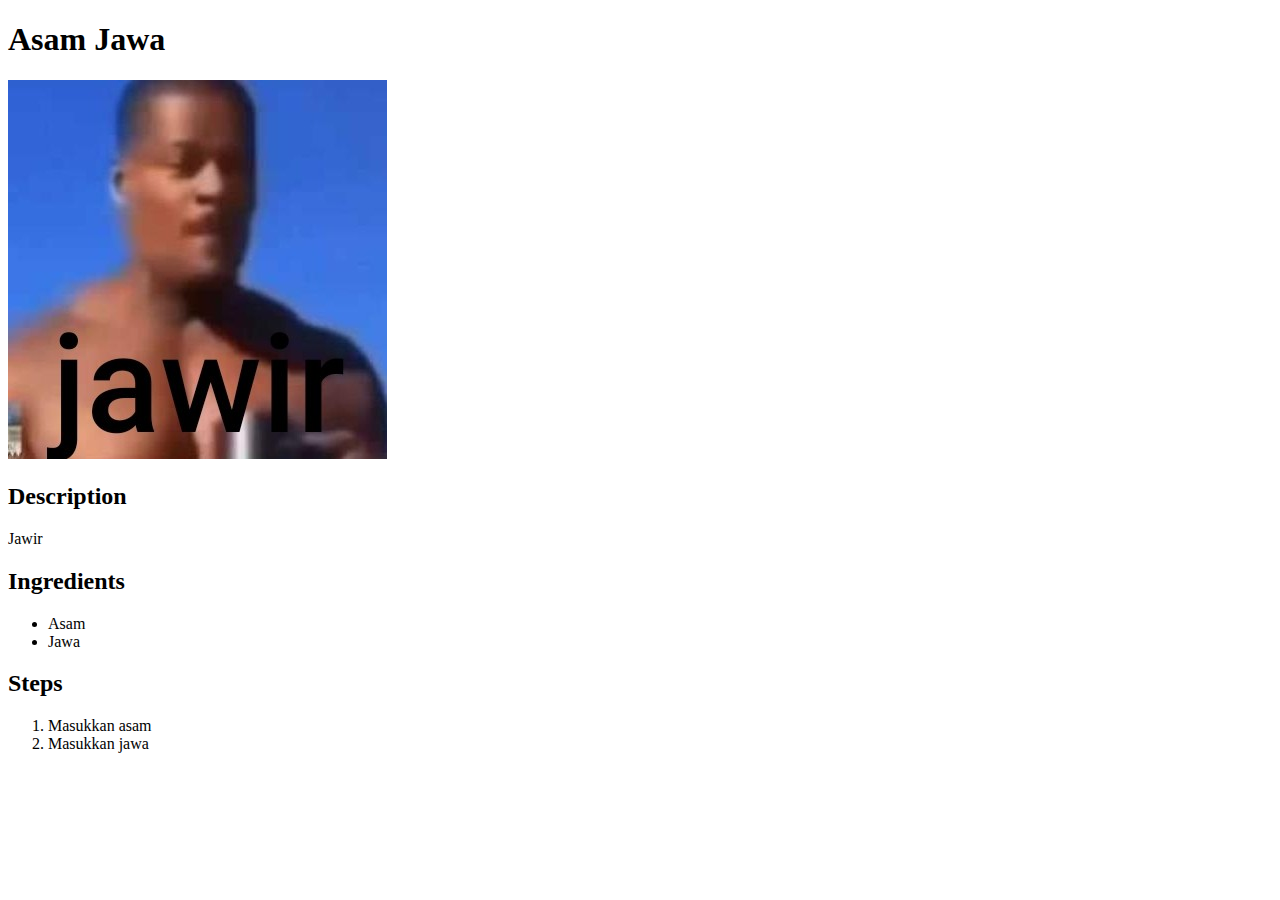
<file: recipes/asamjawa.html>
<!DOCTYPE html>
<html lang="en">
<head>
    <meta charset="UTF-8">
    <title>Asam Jawa</title>
</head>
<body>
    <h1>Asam Jawa</h1>
    <img src="images/jawa.jpg">
    <h2>Description</h2>
    <p>Jawir</p>

    <h2>Ingredients</h2>
    <ul>
        <li>Asam</li>
        <li>Jawa</li>
    </ul>

    <h2>Steps</h2>
    <ol>
        <li>Masukkan asam</li>
        <li>Masukkan jawa</li>
    </ol>
</body>
</html>
</file>
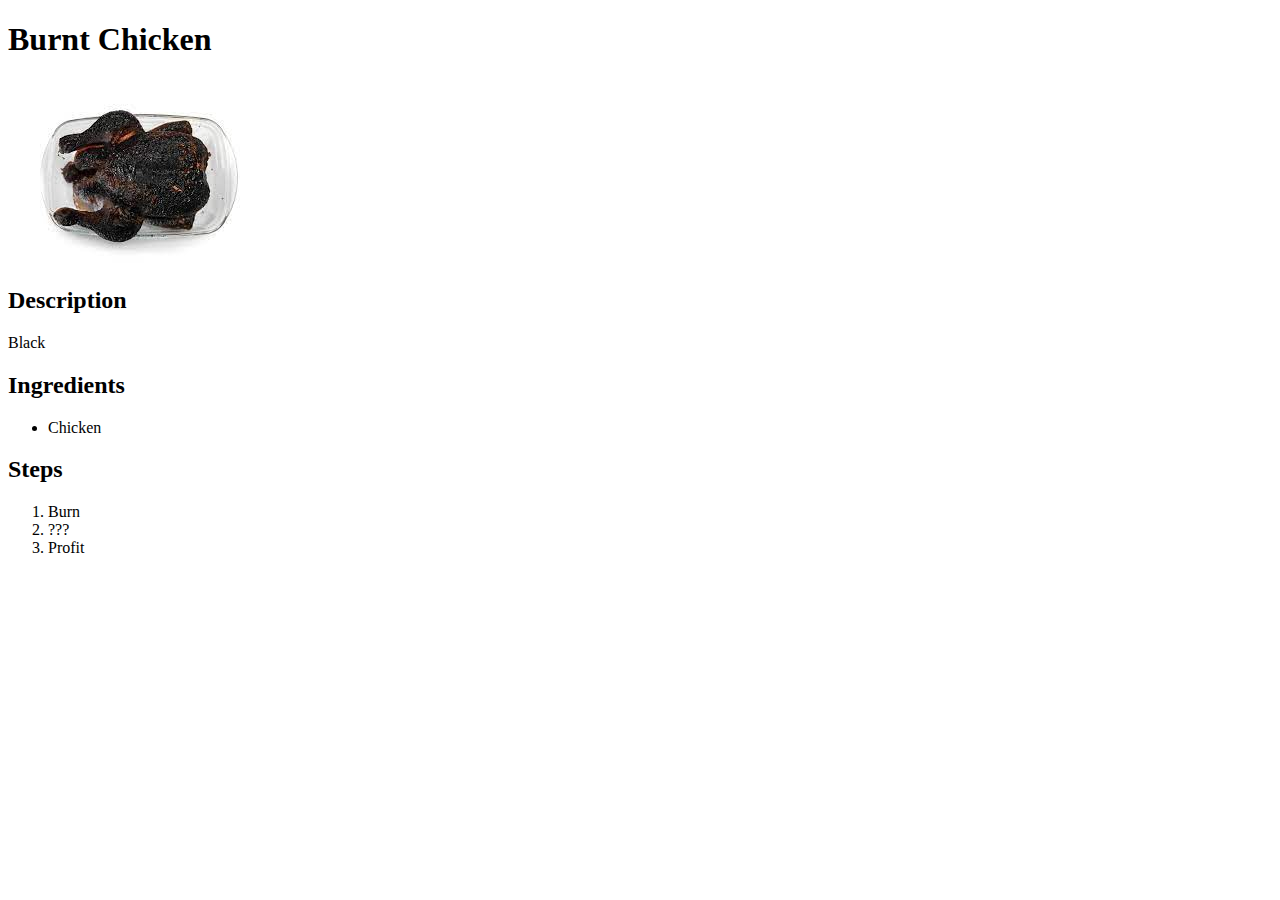
<file: recipes/burntchicken.html>
<!DOCTYPE html>
<html lang="en">
<head>
    <meta charset="UTF-8">
    <title>Burnt Chicken</title>
</head>
<body>
    <h1>Burnt Chicken</h1>
    <img src="images/burnt.jpeg">
    <h2>Description</h2>
    <p>Black</p>

    <h2>Ingredients</h2>
    <ul>
        <li>Chicken</li>
    </ul>

    <h2>Steps</h2>
    <ol>
        <li>Burn</li>
        <li>???</li>
        <li>Profit</li>
    </ol>
</body>
</html>
</file>
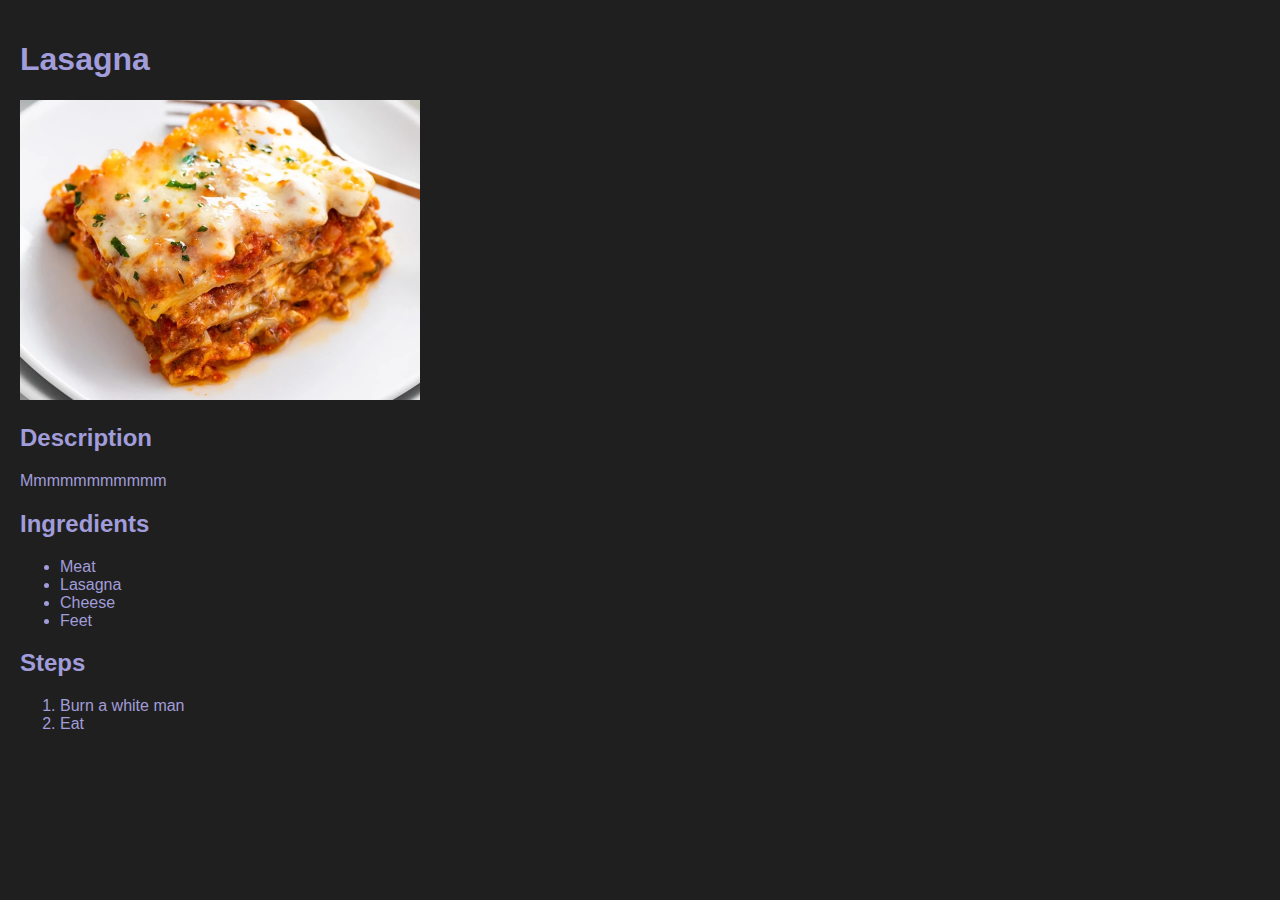
<file: recipes/lasagna.html>
<!DOCTYPE html>
<html lang="en">
<head>
    <meta charset="UTF-8">
    <title>Lasagna</title>
    <link rel="stylesheet" href="../style.css">
</head>
<body>
    <h1>Lasagna</h1>
    <img src="images/lasagna.webp" style="height: 300px; width: auto;">
    
    <h2>Description</h2>
    <p>Mmmmmmmmmmm</p>

    <h2>Ingredients</h2>
    <ul>
        <li>Meat</li>
        <li>Lasagna</li>
        <li>Cheese</li>
        <li>Feet</li>
    </ul>
    
    <h2>Steps</h2>
    <ol>
        <li>Burn a white man</li>
        <li>Eat</li>
    </ol>
</body>
</html>
</file>
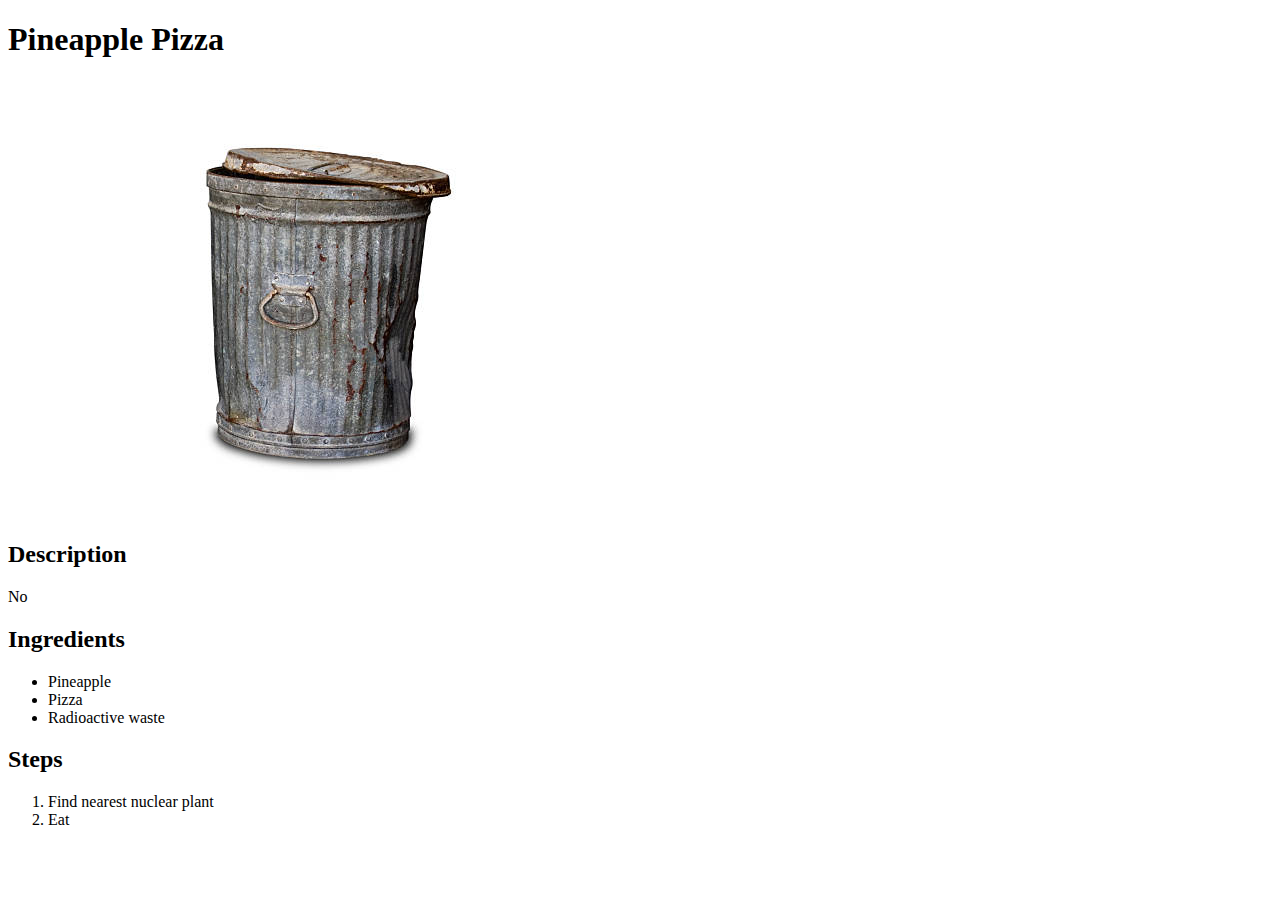
<file: recipes/pineapplepizza.html>
<!DOCTYPE html>
<html lang="en">
<head>
    <meta charset="UTF-8">
    <title>Pineapple Pizza</title>
</head>
<body>
    <h1>Pineapple Pizza</h1>
    <img src="images/pineapple.jpg">
    <h2>Description</h2>
    <p>No</p>

    <h2>Ingredients</h2>
    <ul>
        <li>Pineapple</li>
        <li>Pizza</li>
        <li>Radioactive waste</li>
    </ul>

    <h2>Steps</h2>
    <ol>
        <li>Find nearest nuclear plant</li>
        <li>Eat</li>
    </ol>
</body>
</html>
</file>
<file: style.css>
body {
    background-color: #1f1f1f;
    padding: 12px;
    font-family: "Source Sans Pro", Helvetica, sans-serif;
    color: #a19dda;
}

.container {
    background-color: #4f1168;
    border-radius: 16px;
    color: #a19dda;
    padding: 24px;
    text-align: center;

}

.table{
    list-style-type: none;
    background-color: #3b2296;
    border-radius: 12px;
    width: 100%;
    margin: auto;
}

td {
    border: 1px solid;
}

a:hover {
    color: #a19dda;
}

a {
    color: #ece4e4;
}

#title {
    text-transform: uppercase;
    font-weight: 900;
}

.menu tr td{
    padding: 3px;
}
</file>
